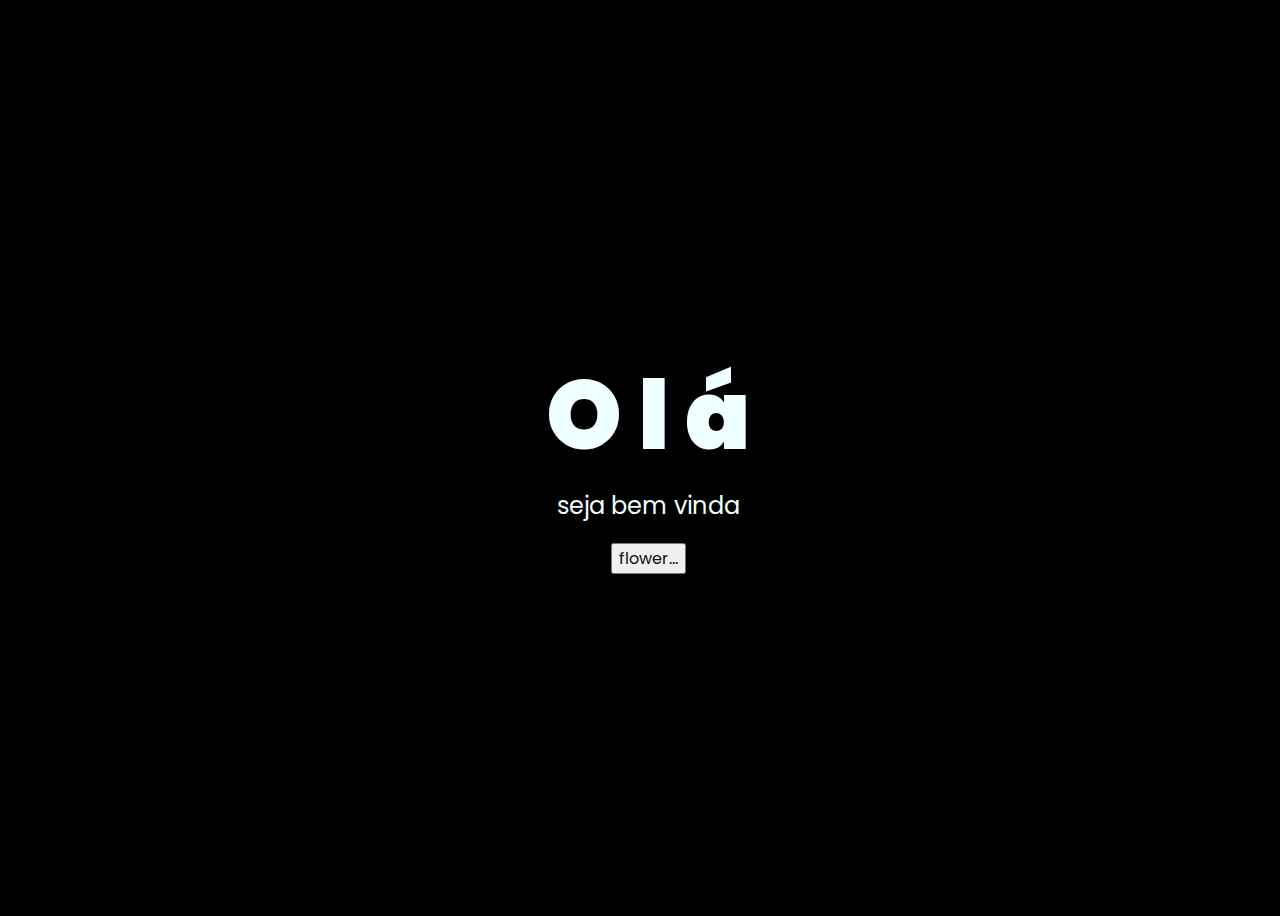
<file: index.html>
<!DOCTYPE html>
<html lang="pt-br">
<head>
    <meta charset="UTF-8">
    <meta http-equiv="X-UA-Compatible" content="IE=edge">
    <meta name="viewport" content="width=device-width, initial-scale=1.0">
    <link rel="stylesheet" href="css/style.css">
    <link rel="icon" href="img/flowers.png" type="image/x-icon">
    <title>Flowers</title>
</head>
<body>
    <div class="greetings">
    <!-- silahkan menambah kata sesuai keinginan dengan <span>text...</span -->
        <span>O</span>
        <span>l</span>
        <span>á</span>
        <span></span>
        <span></span>
    </div>
    <div class="description">
       <span>seja bem vinda</span>
    </div>
    <div class="button">
        <button>
            <a href="flower.html">flower... </a>
        </button>
        
    </div>
</body>
<body>

</body>

</html>
</file>
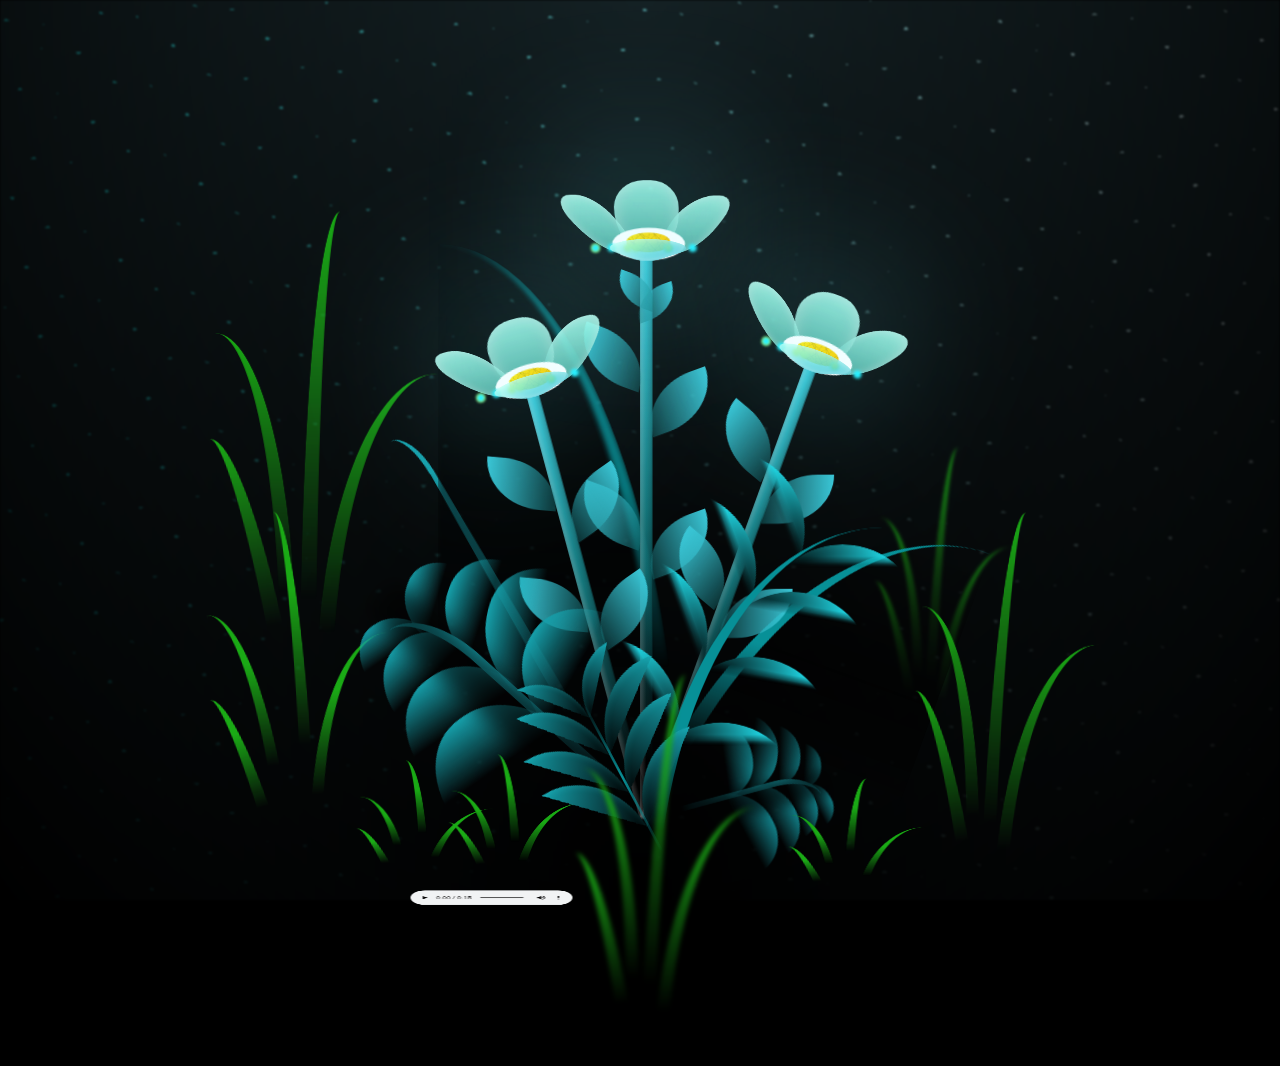
<file: flower.html>
<!DOCTYPE html>
<html lang="en">
<head>
    <meta charset="UTF-8">
    <meta http-equiv="X-UA-Compatible" content="IE=edge">
    <meta name="viewport" content="width=device-width, initial-scale=1.0">
    <link rel="stylesheet" href="css/main.css">
    <link rel="icon" href="img/flowers.png" type="image/x-icon">
    <title>flowers</title>
</head>
<body class="container">
  <!-- Pembuat code: https://codepen.io/mdusmanansari/pen/BamepLe -->
    <div class="night"></div>
    <div class="flowers">
      <div class="flower flower--1">
        
        <div class="flower__leafs flower__leafs--1">
          
          <div class="flower__leaf flower__leaf--1"></div>
          <div class="flower__leaf flower__leaf--2"></div>
          <div class="flower__leaf flower__leaf--3"></div>
          <div class="flower__leaf flower__leaf--4"></div>
          <div class="flower__white-circle"></div>
  
          <div class="flower__light flower__light--1"></div>
          <div class="flower__light flower__light--2"></div>
          <div class="flower__light flower__light--3"></div>
          <div class="flower__light flower__light--4"></div>
          <div class="flower__light flower__light--5"></div>
          <div class="flower__light flower__light--6"></div>
          <div class="flower__light flower__light--7"></div>
          <div class="flower__light flower__light--8"></div>
  
        </div>
        <div class="flower__line">
          
          <div class="flower__line__leaf flower__line__leaf--1"></div>
          <div class="flower__line__leaf flower__line__leaf--2"></div>
          <div class="flower__line__leaf flower__line__leaf--3"></div>
          <div class="flower__line__leaf flower__line__leaf--4"></div>
          <div class="flower__line__leaf flower__line__leaf--5"></div>
          <div class="flower__line__leaf flower__line__leaf--6"></div>
        </div>
      </div>
  
      <div class="flower flower--2">
        <div class="flower__leafs flower__leafs--2">
          <div class="flower__leaf flower__leaf--1"></div>
          <div class="flower__leaf flower__leaf--2"></div>
          <div class="flower__leaf flower__leaf--3"></div>
          <div class="flower__leaf flower__leaf--4"></div>
          <div class="flower__white-circle"></div>
  
          <div class="flower__light flower__light--1"></div>
          <div class="flower__light flower__light--2"></div>
          <div class="flower__light flower__light--3"></div>
          <div class="flower__light flower__light--4"></div>
          <div class="flower__light flower__light--5"></div>
          <div class="flower__light flower__light--6"></div>
          <div class="flower__light flower__light--7"></div>
          <div class="flower__light flower__light--8"></div>
  
        </div>
        <div class="flower__line">
          <div class="flower__line__leaf flower__line__leaf--1"></div>
          <div class="flower__line__leaf flower__line__leaf--2"></div>
          <div class="flower__line__leaf flower__line__leaf--3"></div>
          <div class="flower__line__leaf flower__line__leaf--4"></div>
        </div>
      </div>
  
      <div class="flower flower--3">
        <div class="flower__leafs flower__leafs--3">
          <div class="flower__leaf flower__leaf--1"></div>
          <div class="flower__leaf flower__leaf--2"></div>
          <div class="flower__leaf flower__leaf--3"></div>
          <div class="flower__leaf flower__leaf--4"></div>
          <div class="flower__white-circle"></div>
  
          <div class="flower__light flower__light--1"></div>
          <div class="flower__light flower__light--2"></div>
          <div class="flower__light flower__light--3"></div>
          <div class="flower__light flower__light--4"></div>
          <div class="flower__light flower__light--5"></div>
          <div class="flower__light flower__light--6"></div>
          <div class="flower__light flower__light--7"></div>
          <div class="flower__light flower__light--8"></div>
  
        </div>
        <div class="flower__line">
          <div class="flower__line__leaf flower__line__leaf--1"></div>
          <div class="flower__line__leaf flower__line__leaf--2"></div>
          <div class="flower__line__leaf flower__line__leaf--3"></div>
          <div class="flower__line__leaf flower__line__leaf--4"></div>
        </div>
      </div>
  
      <div class="grow-ans" style="--d:1.2s">
        <div class="flower__g-long">
          <div class="flower__g-long__top"></div>
          <div class="flower__g-long__bottom"></div>
        </div>
      </div>
  
      <div class="growing-grass">
        <div class="flower__grass flower__grass--1">
          <div class="flower__grass--top"></div>
          <div class="flower__grass--bottom"></div>
          <div class="flower__grass__leaf flower__grass__leaf--1"></div>
          <div class="flower__grass__leaf flower__grass__leaf--2"></div>
          <div class="flower__grass__leaf flower__grass__leaf--3"></div>
          <div class="flower__grass__leaf flower__grass__leaf--4"></div>
          <div class="flower__grass__leaf flower__grass__leaf--5"></div>
          <div class="flower__grass__leaf flower__grass__leaf--6"></div>
          <div class="flower__grass__leaf flower__grass__leaf--7"></div>
          <div class="flower__grass__leaf flower__grass__leaf--8"></div>
          <div class="flower__grass__overlay"></div>
        </div>
      </div>
  
      <div class="growing-grass">
        <div class="flower__grass flower__grass--2">
          <div class="flower__grass--top"></div>
          <div class="flower__grass--bottom"></div>
          <div class="flower__grass__leaf flower__grass__leaf--1"></div>
          <div class="flower__grass__leaf flower__grass__leaf--2"></div>
          <div class="flower__grass__leaf flower__grass__leaf--3"></div>
          <div class="flower__grass__leaf flower__grass__leaf--4"></div>
          <div class="flower__grass__leaf flower__grass__leaf--5"></div>
          <div class="flower__grass__leaf flower__grass__leaf--6"></div>
          <div class="flower__grass__leaf flower__grass__leaf--7"></div>
          <div class="flower__grass__leaf flower__grass__leaf--8"></div>
          <div class="flower__grass__overlay"></div>
        </div>
      </div>
  
      <div class="grow-ans" style="--d:2.4s">
        <div class="flower__g-right flower__g-right--1">
          <div class="leaf"></div>
        </div>
      </div>
  
      <div class="grow-ans" style="--d:2.8s">
        <div class="flower__g-right flower__g-right--2">
          <div class="leaf"></div>
        </div>
      </div>
  
      <div class="grow-ans" style="--d:2.8s">
        <div class="flower__g-front">
          <div class="flower__g-front__leaf-wrapper flower__g-front__leaf-wrapper--1">
            <div class="flower__g-front__leaf"></div>
          </div>
          <div class="flower__g-front__leaf-wrapper flower__g-front__leaf-wrapper--2">
            <div class="flower__g-front__leaf"></div>
          </div>
          <div class="flower__g-front__leaf-wrapper flower__g-front__leaf-wrapper--3">
            <div class="flower__g-front__leaf"></div>
          </div>
          <div class="flower__g-front__leaf-wrapper flower__g-front__leaf-wrapper--4">
            <div class="flower__g-front__leaf"></div>
          </div>
          <div class="flower__g-front__leaf-wrapper flower__g-front__leaf-wrapper--5">
            <div class="flower__g-front__leaf"></div>
          </div>
          <div class="flower__g-front__leaf-wrapper flower__g-front__leaf-wrapper--6">
            <div class="flower__g-front__leaf"></div>
          </div>
          <div class="flower__g-front__leaf-wrapper flower__g-front__leaf-wrapper--7">
            <div class="flower__g-front__leaf"></div>
          </div>
          <div class="flower__g-front__leaf-wrapper flower__g-front__leaf-wrapper--8">
            <div class="flower__g-front__leaf"></div>
          </div>
          <div class="flower__g-front__line"></div>
        </div>
      </div>
  
      <div class="grow-ans" style="--d:3.2s">
        <div class="flower__g-fr">
          <div class="leaf"></div>
          <div class="flower__g-fr__leaf flower__g-fr__leaf--1"></div>
          <div class="flower__g-fr__leaf flower__g-fr__leaf--2"></div>
          <div class="flower__g-fr__leaf flower__g-fr__leaf--3"></div>
          <div class="flower__g-fr__leaf flower__g-fr__leaf--4"></div>
          <div class="flower__g-fr__leaf flower__g-fr__leaf--5"></div>
          <div class="flower__g-fr__leaf flower__g-fr__leaf--6"></div>
          <div class="flower__g-fr__leaf flower__g-fr__leaf--7"></div>
          <div class="flower__g-fr__leaf flower__g-fr__leaf--8"></div>
        </div>
      </div>
  
      <div class="long-g long-g--0">
        <div class="grow-ans" style="--d:3s">
          <div class="leaf leaf--0"></div>
        </div>
        <div class="grow-ans" style="--d:2.2s">
          <div class="leaf leaf--1"></div>
        </div>
        <div class="grow-ans" style="--d:3.4s">
          <div class="leaf leaf--2"></div>
        </div>
        <div class="grow-ans" style="--d:3.6s">
          <div class="leaf leaf--3"></div>
        </div>
      </div>
  
      <div class="long-g long-g--1">
        <div class="grow-ans" style="--d:3.6s">
          <div class="leaf leaf--0"></div>
        </div>
        <div class="grow-ans" style="--d:3.8s">
          <div class="leaf leaf--1"></div>
        </div>
        <div class="grow-ans" style="--d:4s">
          <div class="leaf leaf--2"></div>
        </div>
        <div class="grow-ans" style="--d:4.2s">
          <div class="leaf leaf--3"></div>
        </div>
      </div>
  
      <div class="long-g long-g--2">
        <div class="grow-ans" style="--d:4s">
          <div class="leaf leaf--0"></div>
        </div>
        <div class="grow-ans" style="--d:4.2s">
          <div class="leaf leaf--1"></div>
        </div>
        <div class="grow-ans" style="--d:4.4s">
          <div class="leaf leaf--2"></div>
        </div>
        <div class="grow-ans" style="--d:4.6s">
          <div class="leaf leaf--3"></div>
        </div><audio src="ssstik.io_1710801694941.mp3" controls></audio>
      </div>
  
      <div class="long-g long-g--3">
        <div class="grow-ans" style="--d:4s">
          <div class="leaf leaf--0"></div>
        </div>
        <div class="grow-ans" style="--d:4.2s">
          <div class="leaf leaf--1"></div>
        </div>
        <div class="grow-ans" style="--d:3s">
          <div class="leaf leaf--2"></div>
        </div>
        <div class="grow-ans" style="--d:3.6s">
          <div class="leaf leaf--3"></div>
        </div>
      </div>
  
      <div class="long-g long-g--4">
        <div class="grow-ans" style="--d:4s">
          <div class="leaf leaf--0"></div>
        </div>
        <div class="grow-ans" style="--d:4.2s">
          <div class="leaf leaf--1"></div>
        </div>
        <div class="grow-ans" style="--d:3s">
          <div class="leaf leaf--2"></div>
        </div>
        <div class="grow-ans" style="--d:3.6s">
          <div class="leaf leaf--3"></div>
        </div>
      </div>
  
      <div class="long-g long-g--5">
        <div class="grow-ans" style="--d:4s">
          <div class="leaf leaf--0"></div>
        </div>
        <div class="grow-ans" style="--d:4.2s">
          <div class="leaf leaf--1"></div>
        </div>
        <div class="grow-ans" style="--d:3s">
          <div class="leaf leaf--2"></div>
        </div>
        <div class="grow-ans" style="--d:3.6s">
          <div class="leaf leaf--3"></div>
        </div>
      </div>
  
      <div class="long-g long-g--6">
        <div class="grow-ans" style="--d:4.2s">
          <div class="leaf leaf--0"></div>
        </div>
        <div class="grow-ans" style="--d:4.4s">
          <div class="leaf leaf--1"></div>
        </div>
        <div class="grow-ans" style="--d:4.6s">
          <div class="leaf leaf--2"></div>
        </div>
        <div class="grow-ans" style="--d:4.8s">
          <div class="leaf leaf--3"></div>
        </div>
      </div>
  
      <div class="long-g long-g--7">
        <div class="grow-ans" style="--d:3s">
          <div class="leaf leaf--0"></div>
        </div>
        <div class="grow-ans" style="--d:3.2s">
          <div class="leaf leaf--1"></div>
        </div>
        <div class="grow-ans" style="--d:3.5s">
          <div class="leaf leaf--2"></div>
        </div>
        <div class="grow-ans" style="--d:3.6s">
          <div class="leaf leaf--3"></div>
          
        </div>
      </div>
    </div>
    <script src="main.js"></script>
    
   
  </body>
  



  <body>
     
  </body>
</html>
</file>
<file: css/style.css>
@import url('https://fonts.googleapis.com/css2?family=Poppins:ital,wght@0,500;1,900&display=swap');
*{
    font-family: 'Poppins',cursive;
}
body{
    color: azure;
    width: 100%;
    height: 100vh;
    display: flex;
    flex-direction: column;
    align-items: center;
    justify-content: center;
    background-color: black;
}
.greetings{
    font-size: 6rem;
    font-weight: 900;
}
.greetings > span{
    animation: glow 2.5s ease-in-out infinite;
}
@keyframes glow{
    0%, 100%{
        color: #fff;
        text-shadow: 0 0 12px #f70000, 0 0 50px #39c6d6, 0 0 100px #39c6d6;
    }
    10%, 90%{
        color: #111;
        text-shadow: none;
    }
}
.greetings > span:nth-child(2){
    animation-delay: .2s ;
}
.greetings > span:nth-child(3){
    animation-delay: .4s ;
}
.greetings > span:nth-child(4){
    animation-delay: .6s;
}
.greetings > span:nth-child(5){
    animation-delay: .8s;
}

.description{
    font-size: 1.5rem;
    margin-bottom: 20px;
}

.button a{
    text-decoration: none;
    font-size: 1rem;
    color: #111;
}

@media screen and (max-width:574px){
    .greetings{
        display: block;
        font-size: 3rem;
        font-weight: 500;
        text-align: center;
    }
    .description{
        font-size: 1rem;
    }
    
    .button a{
        font-size: .5rem;
    }
}
</file>
<file: css/main.css>
*,
*::after,
*::before {
  padding: 0;
  margin: 0;
  box-sizing: border-box;
}

:root {
  --dark-color: #000;
}

body {
  display: flex;
  align-items: flex-end;
  justify-content: center;
  min-height: 100vh;
  background-color: var(--dark-color);
  overflow: hidden;
  perspective: 1000px;
}

.night {
  position: fixed;
  left: 50%;
  top: 0;
  transform: translateX(-50%);
  width: 100%;
  height: 100%;
  filter: blur(0.1vmin);
  background-image: radial-gradient(ellipse at top, transparent 0%, var(--dark-color)), radial-gradient(ellipse at bottom, var(--dark-color), rgba(145, 233, 255, 0.2)), repeating-linear-gradient(220deg, rgb(0, 0, 0) 0px, rgb(0, 0, 0) 19px, transparent 19px, transparent 22px), repeating-linear-gradient(189deg, rgb(0, 0, 0) 0px, rgb(0, 0, 0) 19px, transparent 19px, transparent 22px), repeating-linear-gradient(148deg, rgb(0, 0, 0) 0px, rgb(0, 0, 0) 19px, transparent 19px, transparent 22px), linear-gradient(90deg, rgb(0, 255, 250), rgb(240, 240, 240));
}

.flowers {
  position: relative;
  transform: scale(0.9);
}

.flower {
  position: absolute;
  bottom: 10vmin;
  transform-origin: bottom center;
  z-index: 10;
  --fl-speed: 0.8s;
}
.flower--1 {
  -webkit-animation: moving-flower-1 4s linear infinite;
          animation: moving-flower-1 4s linear infinite;
}
.flower--1 .flower__line {
  height: 70vmin;
  -webkit-animation-delay: 0.3s;
          animation-delay: 0.3s;
}
.flower--1 .flower__line__leaf--1 {
  -webkit-animation: blooming-leaf-right var(--fl-speed) 1.6s backwards;
          animation: blooming-leaf-right var(--fl-speed) 1.6s backwards;
}
.flower--1 .flower__line__leaf--2 {
  -webkit-animation: blooming-leaf-right var(--fl-speed) 1.4s backwards;
          animation: blooming-leaf-right var(--fl-speed) 1.4s backwards;
}
.flower--1 .flower__line__leaf--3 {
  -webkit-animation: blooming-leaf-left var(--fl-speed) 1.2s backwards;
          animation: blooming-leaf-left var(--fl-speed) 1.2s backwards;
}
.flower--1 .flower__line__leaf--4 {
  -webkit-animation: blooming-leaf-left var(--fl-speed) 1s backwards;
          animation: blooming-leaf-left var(--fl-speed) 1s backwards;
}
.flower--1 .flower__line__leaf--5 {
  -webkit-animation: blooming-leaf-right var(--fl-speed) 1.8s backwards;
          animation: blooming-leaf-right var(--fl-speed) 1.8s backwards;
}
.flower--1 .flower__line__leaf--6 {
  -webkit-animation: blooming-leaf-left var(--fl-speed) 2s backwards;
          animation: blooming-leaf-left var(--fl-speed) 2s backwards;
}
.flower--2 {
  left: 50%;
  transform: rotate(20deg);
  -webkit-animation: moving-flower-2 4s linear infinite;
          animation: moving-flower-2 4s linear infinite;
}
.flower--2 .flower__line {
  height: 60vmin;
  -webkit-animation-delay: 0.6s;
          animation-delay: 0.6s;
}
.flower--2 .flower__line__leaf--1 {
  -webkit-animation: blooming-leaf-right var(--fl-speed) 1.9s backwards;
          animation: blooming-leaf-right var(--fl-speed) 1.9s backwards;
}
.flower--2 .flower__line__leaf--2 {
  -webkit-animation: blooming-leaf-right var(--fl-speed) 1.7s backwards;
          animation: blooming-leaf-right var(--fl-speed) 1.7s backwards;
}
.flower--2 .flower__line__leaf--3 {
  -webkit-animation: blooming-leaf-left var(--fl-speed) 1.5s backwards;
          animation: blooming-leaf-left var(--fl-speed) 1.5s backwards;
}
.flower--2 .flower__line__leaf--4 {
  -webkit-animation: blooming-leaf-left var(--fl-speed) 1.3s backwards;
          animation: blooming-leaf-left var(--fl-speed) 1.3s backwards;
}
.flower--3 {
  left: 50%;
  transform: rotate(-15deg);
  -webkit-animation: moving-flower-3 4s linear infinite;
          animation: moving-flower-3 4s linear infinite;
}
.flower--3 .flower__line {
  -webkit-animation-delay: 0.9s;
          animation-delay: 0.9s;
}
.flower--3 .flower__line__leaf--1 {
  -webkit-animation: blooming-leaf-right var(--fl-speed) 2.5s backwards;
          animation: blooming-leaf-right var(--fl-speed) 2.5s backwards;
}
.flower--3 .flower__line__leaf--2 {
  -webkit-animation: blooming-leaf-right var(--fl-speed) 2.3s backwards;
          animation: blooming-leaf-right var(--fl-speed) 2.3s backwards;
}
.flower--3 .flower__line__leaf--3 {
  -webkit-animation: blooming-leaf-left var(--fl-speed) 2.1s backwards;
          animation: blooming-leaf-left var(--fl-speed) 2.1s backwards;
}
.flower--3 .flower__line__leaf--4 {
  -webkit-animation: blooming-leaf-left var(--fl-speed) 1.9s backwards;
          animation: blooming-leaf-left var(--fl-speed) 1.9s backwards;
}
.flower__leafs {
  position: relative;
  -webkit-animation: blooming-flower 2s backwards;
          animation: blooming-flower 2s backwards;
}
.flower__leafs--1 {
  -webkit-animation-delay: 1.1s;
          animation-delay: 1.1s;
}
.flower__leafs--2 {
  -webkit-animation-delay: 1.4s;
          animation-delay: 1.4s;
}
.flower__leafs--3 {
  -webkit-animation-delay: 1.7s;
          animation-delay: 1.7s;
}
.flower__leafs::after {
  content: "";
  position: absolute;
  left: 0;
  top: 0;
  transform: translate(-50%, -100%);
  width: 8vmin;
  height: 8vmin;
  background-color: #6bf0ff;
  filter: blur(10vmin);
}
.flower__leaf {
  position: absolute;
  bottom: 0;
  left: 50%;
  width: 8vmin;
  height: 11vmin;
  border-radius: 51% 49% 47% 53%/44% 45% 55% 69%;
  background-color: #a7ffee;
  background-image: linear-gradient(to top, #54b8aa, #a7ffee);
  transform-origin: bottom center;
  opacity: 0.9;
  box-shadow: inset 0 0 2vmin rgba(255, 255, 255, 0.5);
}
.flower__leaf--1 {
  transform: translate(-10%, 1%) rotateY(40deg) rotateX(-50deg);
}
.flower__leaf--2 {
  transform: translate(-50%, -4%) rotateX(40deg);
}
.flower__leaf--3 {
  transform: translate(-90%, 0%) rotateY(45deg) rotateX(50deg);
}
.flower__leaf--4 {
  width: 8vmin;
  height: 8vmin;
  transform-origin: bottom left;
  border-radius: 4vmin 10vmin 4vmin 4vmin;
  transform: translate(0%, 18%) rotateX(70deg) rotate(-43deg);
  background-image: linear-gradient(to top, #39c6d6, #a7ffee);
  z-index: 1;
  opacity: 0.8;
}
.flower__white-circle {
  position: absolute;
  left: -3.5vmin;
  top: -3vmin;
  width: 9vmin;
  height: 4vmin;
  border-radius: 50%;
  background-color: #fff;
}
.flower__white-circle::after {
  content: "";
  position: absolute;
  left: 50%;
  top: 45%;
  transform: translate(-50%, -50%);
  width: 60%;
  height: 60%;
  border-radius: inherit;
  background-image: repeating-linear-gradient(135deg, rgba(0, 0, 0, 0.03) 0px, rgba(0, 0, 0, 0.03) 1px, transparent 1px, transparent 12px), repeating-linear-gradient(45deg, rgba(0, 0, 0, 0.03) 0px, rgba(0, 0, 0, 0.03) 1px, transparent 1px, transparent 12px), repeating-linear-gradient(67.5deg, rgba(0, 0, 0, 0.03) 0px, rgba(0, 0, 0, 0.03) 1px, transparent 1px, transparent 12px), repeating-linear-gradient(135deg, rgba(0, 0, 0, 0.03) 0px, rgba(0, 0, 0, 0.03) 1px, transparent 1px, transparent 12px), repeating-linear-gradient(45deg, rgba(0, 0, 0, 0.03) 0px, rgba(0, 0, 0, 0.03) 1px, transparent 1px, transparent 12px), repeating-linear-gradient(112.5deg, rgba(0, 0, 0, 0.03) 0px, rgba(0, 0, 0, 0.03) 1px, transparent 1px, transparent 12px), repeating-linear-gradient(112.5deg, rgba(0, 0, 0, 0.03) 0px, rgba(0, 0, 0, 0.03) 1px, transparent 1px, transparent 12px), repeating-linear-gradient(45deg, rgba(0, 0, 0, 0.03) 0px, rgba(0, 0, 0, 0.03) 1px, transparent 1px, transparent 12px), repeating-linear-gradient(22.5deg, rgba(0, 0, 0, 0.03) 0px, rgba(0, 0, 0, 0.03) 1px, transparent 1px, transparent 12px), repeating-linear-gradient(45deg, rgba(0, 0, 0, 0.03) 0px, rgba(0, 0, 0, 0.03) 1px, transparent 1px, transparent 12px), repeating-linear-gradient(22.5deg, rgba(0, 0, 0, 0.03) 0px, rgba(0, 0, 0, 0.03) 1px, transparent 1px, transparent 12px), repeating-linear-gradient(135deg, rgba(0, 0, 0, 0.03) 0px, rgba(0, 0, 0, 0.03) 1px, transparent 1px, transparent 12px), repeating-linear-gradient(157.5deg, rgba(0, 0, 0, 0.03) 0px, rgba(0, 0, 0, 0.03) 1px, transparent 1px, transparent 12px), repeating-linear-gradient(67.5deg, rgba(0, 0, 0, 0.03) 0px, rgba(0, 0, 0, 0.03) 1px, transparent 1px, transparent 12px), repeating-linear-gradient(67.5deg, rgba(0, 0, 0, 0.03) 0px, rgba(0, 0, 0, 0.03) 1px, transparent 1px, transparent 12px), linear-gradient(90deg, rgb(255, 235, 18), rgb(255, 206, 0));
}
.flower__line {
  height: 55vmin;
  width: 1.5vmin;
  background-image: linear-gradient(to left, rgba(0, 0, 0, 0.2), transparent, rgba(255, 255, 255, 0.2)), linear-gradient(to top, transparent 10%, #14757a, #39c6d6);
  box-shadow: inset 0 0 2px rgba(0, 0, 0, 0.5);
  -webkit-animation: grow-flower-tree 4s backwards;
          animation: grow-flower-tree 4s backwards;
}
.flower__line__leaf {
  --w: 7vmin;
  --h: calc(var(--w) + 2vmin);
  position: absolute;
  top: 20%;
  left: 90%;
  width: var(--w);
  height: var(--h);
  border-top-right-radius: var(--h);
  border-bottom-left-radius: var(--h);
  background-image: linear-gradient(to top, rgba(20, 117, 122, 0.4), #39c6d6);
}
.flower__line__leaf--1 {
  transform: rotate(70deg) rotateY(30deg);
}
.flower__line__leaf--2 {
  top: 45%;
  transform: rotate(70deg) rotateY(30deg);
}
.flower__line__leaf--3, .flower__line__leaf--4, .flower__line__leaf--6 {
  border-top-right-radius: 0;
  border-bottom-left-radius: 0;
  border-top-left-radius: var(--h);
  border-bottom-right-radius: var(--h);
  left: -460%;
  top: 12%;
  transform: rotate(-70deg) rotateY(30deg);
}
.flower__line__leaf--4 {
  top: 40%;
}
.flower__line__leaf--5 {
  top: 0;
  transform-origin: left;
  transform: rotate(70deg) rotateY(30deg) scale(0.6);
}
.flower__line__leaf--6 {
  top: -2%;
  left: -450%;
  transform-origin: right;
  transform: rotate(-70deg) rotateY(30deg) scale(0.6);
}
.flower__light {
  position: absolute;
  bottom: 0vmin;
  width: 1vmin;
  height: 1vmin;
  background-color: rgb(255, 251, 0);
  border-radius: 50%;
  filter: blur(0.2vmin);
  -webkit-animation: light-ans 4s linear infinite backwards;
          animation: light-ans 4s linear infinite backwards;
}
.flower__light:nth-child(odd) {
  background-color: #23f0ff;
}
.flower__light--1 {
  left: -2vmin;
  -webkit-animation-delay: 1s;
          animation-delay: 1s;
}
.flower__light--2 {
  left: 3vmin;
  -webkit-animation-delay: 0.5s;
          animation-delay: 0.5s;
}
.flower__light--3 {
  left: -6vmin;
  -webkit-animation-delay: 0.3s;
          animation-delay: 0.3s;
}
.flower__light--4 {
  left: 6vmin;
  -webkit-animation-delay: 0.9s;
          animation-delay: 0.9s;
}
.flower__light--5 {
  left: -1vmin;
  -webkit-animation-delay: 1.5s;
          animation-delay: 1.5s;
}
.flower__light--6 {
  left: -4vmin;
  -webkit-animation-delay: 3s;
          animation-delay: 3s;
}
.flower__light--7 {
  left: 3vmin;
  -webkit-animation-delay: 2s;
          animation-delay: 2s;
}
.flower__light--8 {
  left: -6vmin;
  -webkit-animation-delay: 3.5s;
          animation-delay: 3.5s;
}
.flower__grass {
  --c: #159faa;
  --line-w: 1.5vmin;
  position: absolute;
  bottom: 12vmin;
  left: -7vmin;
  display: flex;
  flex-direction: column;
  align-items: flex-end;
  z-index: 20;
  transform-origin: bottom center;
  transform: rotate(-48deg) rotateY(40deg);
}
.flower__grass--1 {
  -webkit-animation: moving-grass 2s linear infinite;
          animation: moving-grass 2s linear infinite;
}
.flower__grass--2 {
  left: 2vmin;
  bottom: 10vmin;
  transform: scale(0.5) rotate(75deg) rotateX(10deg) rotateY(-200deg);
  opacity: 0.8;
  z-index: 0;
  -webkit-animation: moving-grass--2 1.5s linear infinite;
          animation: moving-grass--2 1.5s linear infinite;
}
.flower__grass--top {
  width: 7vmin;
  height: 10vmin;
  border-top-right-radius: 100%;
  border-right: var(--line-w) solid var(--c);
  transform-origin: bottom center;
  transform: rotate(-2deg);
}
.flower__grass--bottom {
  margin-top: -2px;
  width: var(--line-w);
  height: 25vmin;
  background-image: linear-gradient(to top, transparent, var(--c));
}
.flower__grass__leaf {
  --size: 10vmin;
  position: absolute;
  width: calc(var(--size) * 2.1);
  height: var(--size);
  border-top-left-radius: var(--size);
  border-top-right-radius: var(--size);
  background-image: linear-gradient(to top, transparent, transparent 30%, var(--c));
  z-index: 100;
}
.flower__grass__leaf--1 {
  top: -6%;
  left: 30%;
  --size: 6vmin;
  transform: rotate(-20deg);
  -webkit-animation: growing-grass-ans--1 2s 2.6s backwards;
          animation: growing-grass-ans--1 2s 2.6s backwards;
}
@-webkit-keyframes growing-grass-ans--1 {
  0% {
    transform-origin: bottom left;
    transform: rotate(-20deg) scale(0);
  }
}
@keyframes growing-grass-ans--1 {
  0% {
    transform-origin: bottom left;
    transform: rotate(-20deg) scale(0);
  }
}
.flower__grass__leaf--2 {
  top: -5%;
  left: -110%;
  --size: 6vmin;
  transform: rotate(10deg);
  -webkit-animation: growing-grass-ans--2 2s 2.4s linear backwards;
          animation: growing-grass-ans--2 2s 2.4s linear backwards;
}
@-webkit-keyframes growing-grass-ans--2 {
  0% {
    transform-origin: bottom right;
    transform: rotate(10deg) scale(0);
  }
}
@keyframes growing-grass-ans--2 {
  0% {
    transform-origin: bottom right;
    transform: rotate(10deg) scale(0);
  }
}
.flower__grass__leaf--3 {
  top: 5%;
  left: 60%;
  --size: 8vmin;
  transform: rotate(-18deg) rotateX(-20deg);
  -webkit-animation: growing-grass-ans--3 2s 2.2s linear backwards;
          animation: growing-grass-ans--3 2s 2.2s linear backwards;
}
@-webkit-keyframes growing-grass-ans--3 {
  0% {
    transform-origin: bottom left;
    transform: rotate(-18deg) rotateX(-20deg) scale(0);
  }
}
@keyframes growing-grass-ans--3 {
  0% {
    transform-origin: bottom left;
    transform: rotate(-18deg) rotateX(-20deg) scale(0);
  }
}
.flower__grass__leaf--4 {
  top: 6%;
  left: -135%;
  --size: 8vmin;
  transform: rotate(2deg);
  -webkit-animation: growing-grass-ans--4 2s 2s linear backwards;
          animation: growing-grass-ans--4 2s 2s linear backwards;
}
@-webkit-keyframes growing-grass-ans--4 {
  0% {
    transform-origin: bottom right;
    transform: rotate(2deg) scale(0);
  }
}
@keyframes growing-grass-ans--4 {
  0% {
    transform-origin: bottom right;
    transform: rotate(2deg) scale(0);
  }
}
.flower__grass__leaf--5 {
  top: 20%;
  left: 60%;
  --size: 10vmin;
  transform: rotate(-24deg) rotateX(-20deg);
  -webkit-animation: growing-grass-ans--5 2s 1.8s linear backwards;
          animation: growing-grass-ans--5 2s 1.8s linear backwards;
}
@-webkit-keyframes growing-grass-ans--5 {
  0% {
    transform-origin: bottom left;
    transform: rotate(-24deg) rotateX(-20deg) scale(0);
  }
}
@keyframes growing-grass-ans--5 {
  0% {
    transform-origin: bottom left;
    transform: rotate(-24deg) rotateX(-20deg) scale(0);
  }
}
.flower__grass__leaf--6 {
  top: 22%;
  left: -180%;
  --size: 10vmin;
  transform: rotate(10deg);
  -webkit-animation: growing-grass-ans--6 2s 1.6s linear backwards;
          animation: growing-grass-ans--6 2s 1.6s linear backwards;
}
@-webkit-keyframes growing-grass-ans--6 {
  0% {
    transform-origin: bottom right;
    transform: rotate(10deg) scale(0);
  }
}
@keyframes growing-grass-ans--6 {
  0% {
    transform-origin: bottom right;
    transform: rotate(10deg) scale(0);
  }
}
.flower__grass__leaf--7 {
  top: 39%;
  left: 70%;
  --size: 10vmin;
  transform: rotate(-10deg);
  -webkit-animation: growing-grass-ans--7 2s 1.4s linear backwards;
          animation: growing-grass-ans--7 2s 1.4s linear backwards;
}
@-webkit-keyframes growing-grass-ans--7 {
  0% {
    transform-origin: bottom left;
    transform: rotate(-10deg) scale(0);
  }
}
@keyframes growing-grass-ans--7 {
  0% {
    transform-origin: bottom left;
    transform: rotate(-10deg) scale(0);
  }
}
.flower__grass__leaf--8 {
  top: 40%;
  left: -215%;
  --size: 11vmin;
  transform: rotate(10deg);
  -webkit-animation: growing-grass-ans--8 2s 1.2s linear backwards;
          animation: growing-grass-ans--8 2s 1.2s linear backwards;
}
@-webkit-keyframes growing-grass-ans--8 {
  0% {
    transform-origin: bottom right;
    transform: rotate(10deg) scale(0);
  }
}
@keyframes growing-grass-ans--8 {
  0% {
    transform-origin: bottom right;
    transform: rotate(10deg) scale(0);
  }
}
.flower__grass__overlay {
  position: absolute;
  top: -10%;
  right: 0%;
  width: 100%;
  height: 100%;
  background-color: rgba(0, 0, 0, 0.6);
  filter: blur(1.5vmin);
  z-index: 100;
}
.flower__g-long {
  --w: 2vmin;
  --h: 6vmin;
  --c: #159faa;
  position: absolute;
  bottom: 10vmin;
  left: -3vmin;
  transform-origin: bottom center;
  transform: rotate(-30deg) rotateY(-20deg);
  display: flex;
  flex-direction: column;
  align-items: flex-end;
  -webkit-animation: flower-g-long-ans 3s linear infinite;
          animation: flower-g-long-ans 3s linear infinite;
}
@-webkit-keyframes flower-g-long-ans {
  0%, 100% {
    transform: rotate(-30deg) rotateY(-20deg);
  }
  50% {
    transform: rotate(-32deg) rotateY(-20deg);
  }
}
@keyframes flower-g-long-ans {
  0%, 100% {
    transform: rotate(-30deg) rotateY(-20deg);
  }
  50% {
    transform: rotate(-32deg) rotateY(-20deg);
  }
}
.flower__g-long__top {
  top: calc(var(--h) * -1);
  width: calc(var(--w) + 1vmin);
  height: var(--h);
  border-top-right-radius: 100%;
  border-right: 0.7vmin solid var(--c);
  transform: translate(-0.7vmin, 1vmin);
}
.flower__g-long__bottom {
  width: var(--w);
  height: 50vmin;
  transform-origin: bottom center;
  background-image: linear-gradient(to top, transparent 30%, var(--c));
  box-shadow: inset 0 0 2px rgba(0, 0, 0, 0.5);
  -webkit-clip-path: polygon(35% 0, 65% 1%, 100% 100%, 0% 100%);
          clip-path: polygon(35% 0, 65% 1%, 100% 100%, 0% 100%);
}
.flower__g-right {
  position: absolute;
  bottom: 6vmin;
  left: -2vmin;
  transform-origin: bottom left;
  transform: rotate(20deg);
}
.flower__g-right .leaf {
  width: 30vmin;
  height: 50vmin;
  border-top-left-radius: 100%;
  border-left: 2vmin solid #079097;
  background-image: linear-gradient(to bottom, transparent, var(--dark-color) 60%);
  -webkit-mask-image: linear-gradient(to top, transparent 30%, #079097 60%);
}
.flower__g-right--1 {
  -webkit-animation: flower-g-right-ans 2.5s linear infinite;
          animation: flower-g-right-ans 2.5s linear infinite;
}
.flower__g-right--2 {
  left: 5vmin;
  transform: rotateY(-180deg);
  -webkit-animation: flower-g-right-ans--2 3s linear infinite;
          animation: flower-g-right-ans--2 3s linear infinite;
}
.flower__g-right--2 .leaf {
  height: 75vmin;
  filter: blur(0.3vmin);
  opacity: 0.8;
}
@-webkit-keyframes flower-g-right-ans {
  0%, 100% {
    transform: rotate(20deg);
  }
  50% {
    transform: rotate(24deg) rotateX(-20deg);
  }
}
@keyframes flower-g-right-ans {
  0%, 100% {
    transform: rotate(20deg);
  }
  50% {
    transform: rotate(24deg) rotateX(-20deg);
  }
}
@-webkit-keyframes flower-g-right-ans--2 {
  0%, 100% {
    transform: rotateY(-180deg) rotate(0deg) rotateX(-20deg);
  }
  50% {
    transform: rotateY(-180deg) rotate(6deg) rotateX(-20deg);
  }
}
@keyframes flower-g-right-ans--2 {
  0%, 100% {
    transform: rotateY(-180deg) rotate(0deg) rotateX(-20deg);
  }
  50% {
    transform: rotateY(-180deg) rotate(6deg) rotateX(-20deg);
  }
}
.flower__g-front {
  position: absolute;
  bottom: 6vmin;
  left: 2.5vmin;
  z-index: 100;
  transform-origin: bottom center;
  transform: rotate(-28deg) rotateY(30deg) scale(1.04);
  -webkit-animation: flower__g-front-ans 2s linear infinite;
          animation: flower__g-front-ans 2s linear infinite;
}
@-webkit-keyframes flower__g-front-ans {
  0%, 100% {
    transform: rotate(-28deg) rotateY(30deg) scale(1.04);
  }
  50% {
    transform: rotate(-35deg) rotateY(40deg) scale(1.04);
  }
}
@keyframes flower__g-front-ans {
  0%, 100% {
    transform: rotate(-28deg) rotateY(30deg) scale(1.04);
  }
  50% {
    transform: rotate(-35deg) rotateY(40deg) scale(1.04);
  }
}
.flower__g-front__line {
  width: 0.3vmin;
  height: 20vmin;
  background-image: linear-gradient(to top, transparent, #079097, transparent 100%);
  position: relative;
}
.flower__g-front__leaf-wrapper {
  position: absolute;
  top: 0;
  left: 0;
  transform-origin: bottom left;
  transform: rotate(10deg);
}
.flower__g-front__leaf-wrapper:nth-child(even) {
  left: 0vmin;
  transform: rotateY(-180deg) rotate(5deg);
  -webkit-animation: flower__g-front__leaf-left-ans 1s ease-in backwards;
          animation: flower__g-front__leaf-left-ans 1s ease-in backwards;
}
.flower__g-front__leaf-wrapper:nth-child(odd) {
  -webkit-animation: flower__g-front__leaf-ans 1s ease-in backwards;
          animation: flower__g-front__leaf-ans 1s ease-in backwards;
}
.flower__g-front__leaf-wrapper--1 {
  top: -8vmin;
  transform: scale(0.7);
  -webkit-animation: flower__g-front__leaf-ans 1s 5.5s ease-in backwards !important;
          animation: flower__g-front__leaf-ans 1s 5.5s ease-in backwards !important;
}
.flower__g-front__leaf-wrapper--2 {
  top: -8vmin;
  transform: rotateY(-180deg) scale(0.7) !important;
  -webkit-animation: flower__g-front__leaf-left-ans-2 1s 4.6s ease-in backwards !important;
          animation: flower__g-front__leaf-left-ans-2 1s 4.6s ease-in backwards !important;
}
.flower__g-front__leaf-wrapper--3 {
  top: -3vmin;
  -webkit-animation: flower__g-front__leaf-ans 1s 4.6s ease-in backwards;
          animation: flower__g-front__leaf-ans 1s 4.6s ease-in backwards;
}
.flower__g-front__leaf-wrapper--4 {
  top: -3vmin;
  transform: rotateY(-180deg) scale(0.9) !important;
  -webkit-animation: flower__g-front__leaf-left-ans-2 1s 4.6s ease-in backwards !important;
          animation: flower__g-front__leaf-left-ans-2 1s 4.6s ease-in backwards !important;
}
@-webkit-keyframes flower__g-front__leaf-left-ans-2 {
  0% {
    transform: rotateY(-180deg) scale(0);
  }
}
@keyframes flower__g-front__leaf-left-ans-2 {
  0% {
    transform: rotateY(-180deg) scale(0);
  }
}
.flower__g-front__leaf-wrapper--5, .flower__g-front__leaf-wrapper--6 {
  top: 2vmin;
}
.flower__g-front__leaf-wrapper--7, .flower__g-front__leaf-wrapper--8 {
  top: 6.5vmin;
}
.flower__g-front__leaf-wrapper--2 {
  -webkit-animation-delay: 5.2s !important;
          animation-delay: 5.2s !important;
}
.flower__g-front__leaf-wrapper--3 {
  -webkit-animation-delay: 4.9s !important;
          animation-delay: 4.9s !important;
}
.flower__g-front__leaf-wrapper--5 {
  -webkit-animation-delay: 4.3s !important;
          animation-delay: 4.3s !important;
}
.flower__g-front__leaf-wrapper--6 {
  -webkit-animation-delay: 4.1s !important;
          animation-delay: 4.1s !important;
}
.flower__g-front__leaf-wrapper--7 {
  -webkit-animation-delay: 3.8s !important;
          animation-delay: 3.8s !important;
}
.flower__g-front__leaf-wrapper--8 {
  -webkit-animation-delay: 3.5s !important;
          animation-delay: 3.5s !important;
}
@-webkit-keyframes flower__g-front__leaf-ans {
  0% {
    transform: rotate(10deg) scale(0);
  }
}
@keyframes flower__g-front__leaf-ans {
  0% {
    transform: rotate(10deg) scale(0);
  }
}
@-webkit-keyframes flower__g-front__leaf-left-ans {
  0% {
    transform: rotateY(-180deg) rotate(5deg) scale(0);
  }
}
@keyframes flower__g-front__leaf-left-ans {
  0% {
    transform: rotateY(-180deg) rotate(5deg) scale(0);
  }
}
.flower__g-front__leaf {
  width: 10vmin;
  height: 10vmin;
  border-radius: 100% 0% 0% 100%/100% 100% 0% 0%;
  box-shadow: inset 0 2px 1vmin hsla(184deg, 97%, 58%, 0.2);
  background-image: linear-gradient(to bottom left, transparent, var(--dark-color)), linear-gradient(to bottom right, #159faa 50%, transparent 50%, transparent);
  -webkit-mask-image: linear-gradient(to bottom right, #159faa 50%, transparent 50%, transparent);
  mask-image: linear-gradient(to bottom right, #159faa 50%, transparent 50%, transparent);
}
.flower__g-fr {
  position: absolute;
  bottom: -4vmin;
  left: vmin;
  transform-origin: bottom left;
  z-index: 10;
  -webkit-animation: flower__g-fr-ans 2s linear infinite;
          animation: flower__g-fr-ans 2s linear infinite;
}
@-webkit-keyframes flower__g-fr-ans {
  0%, 100% {
    transform: rotate(2deg);
  }
  50% {
    transform: rotate(4deg);
  }
}
@keyframes flower__g-fr-ans {
  0%, 100% {
    transform: rotate(2deg);
  }
  50% {
    transform: rotate(4deg);
  }
}
.flower__g-fr .leaf {
  width: 30vmin;
  height: 50vmin;
  border-top-left-radius: 100%;
  border-left: 2vmin solid #079097;
  -webkit-mask-image: linear-gradient(to top, transparent 25%, #079097 50%);
  position: relative;
  z-index: 1;
}
.flower__g-fr__leaf {
  position: absolute;
  top: 0;
  left: 0;
  width: 10vmin;
  height: 10vmin;
  border-radius: 100% 0% 0% 100%/100% 100% 0% 0%;
  box-shadow: inset 0 2px 1vmin hsla(184deg, 97%, 58%, 0.2);
  background-image: linear-gradient(to bottom left, transparent, var(--dark-color) 98%), linear-gradient(to bottom right, #23f0ff 45%, transparent 50%, transparent);
  -webkit-mask-image: linear-gradient(135deg, #159faa 40%, transparent 50%, transparent);
}
.flower__g-fr__leaf--1 {
  left: 20vmin;
  transform: rotate(45deg);
  -webkit-animation: flower__g-fr-leaft-ans-1 0.5s 5.2s linear backwards;
          animation: flower__g-fr-leaft-ans-1 0.5s 5.2s linear backwards;
}
@-webkit-keyframes flower__g-fr-leaft-ans-1 {
  0% {
    transform-origin: left;
    transform: rotate(45deg) scale(0);
  }
}
@keyframes flower__g-fr-leaft-ans-1 {
  0% {
    transform-origin: left;
    transform: rotate(45deg) scale(0);
  }
}
.flower__g-fr__leaf--2 {
  left: 12vmin;
  top: -7vmin;
  transform: rotate(25deg) rotateY(-180deg);
  -webkit-animation: flower__g-fr-leaft-ans-6 0.5s 5s linear backwards;
          animation: flower__g-fr-leaft-ans-6 0.5s 5s linear backwards;
}
.flower__g-fr__leaf--3 {
  left: 15vmin;
  top: 6vmin;
  transform: rotate(55deg);
  -webkit-animation: flower__g-fr-leaft-ans-5 0.5s 4.8s linear backwards;
          animation: flower__g-fr-leaft-ans-5 0.5s 4.8s linear backwards;
}
.flower__g-fr__leaf--4 {
  left: 6vmin;
  top: -2vmin;
  transform: rotate(25deg) rotateY(-180deg);
  -webkit-animation: flower__g-fr-leaft-ans-6 0.5s 4.6s linear backwards;
          animation: flower__g-fr-leaft-ans-6 0.5s 4.6s linear backwards;
}
.flower__g-fr__leaf--5 {
  left: 10vmin;
  top: 14vmin;
  transform: rotate(55deg);
  -webkit-animation: flower__g-fr-leaft-ans-5 0.5s 4.4s linear backwards;
          animation: flower__g-fr-leaft-ans-5 0.5s 4.4s linear backwards;
}
@-webkit-keyframes flower__g-fr-leaft-ans-5 {
  0% {
    transform-origin: left;
    transform: rotate(55deg) scale(0);
  }
}
@keyframes flower__g-fr-leaft-ans-5 {
  0% {
    transform-origin: left;
    transform: rotate(55deg) scale(0);
  }
}
.flower__g-fr__leaf--6 {
  left: 0vmin;
  top: 6vmin;
  transform: rotate(25deg) rotateY(-180deg);
  -webkit-animation: flower__g-fr-leaft-ans-6 0.5s 4.2s linear backwards;
          animation: flower__g-fr-leaft-ans-6 0.5s 4.2s linear backwards;
}
@-webkit-keyframes flower__g-fr-leaft-ans-6 {
  0% {
    transform-origin: right;
    transform: rotate(25deg) rotateY(-180deg) scale(0);
  }
}
@keyframes flower__g-fr-leaft-ans-6 {
  0% {
    transform-origin: right;
    transform: rotate(25deg) rotateY(-180deg) scale(0);
  }
}
.flower__g-fr__leaf--7 {
  left: 5vmin;
  top: 22vmin;
  transform: rotate(45deg);
  -webkit-animation: flower__g-fr-leaft-ans-7 0.5s 4s linear backwards;
          animation: flower__g-fr-leaft-ans-7 0.5s 4s linear backwards;
}
@-webkit-keyframes flower__g-fr-leaft-ans-7 {
  0% {
    transform-origin: left;
    transform: rotate(45deg) scale(0);
  }
}
@keyframes flower__g-fr-leaft-ans-7 {
  0% {
    transform-origin: left;
    transform: rotate(45deg) scale(0);
  }
}
.flower__g-fr__leaf--8 {
  left: -4vmin;
  top: 15vmin;
  transform: rotate(15deg) rotateY(-180deg);
  -webkit-animation: flower__g-fr-leaft-ans-8 0.5s 3.8s linear backwards;
          animation: flower__g-fr-leaft-ans-8 0.5s 3.8s linear backwards;
}
@-webkit-keyframes flower__g-fr-leaft-ans-8 {
  0% {
    transform-origin: right;
    transform: rotate(15deg) rotateY(-180deg) scale(0);
  }
}
@keyframes flower__g-fr-leaft-ans-8 {
  0% {
    transform-origin: right;
    transform: rotate(15deg) rotateY(-180deg) scale(0);
  }
}

.long-g {
  position: absolute;
  bottom: 25vmin;
  left: -42vmin;
  transform-origin: bottom left;
}
.long-g--1 {
  bottom: 0vmin;
  transform: scale(0.8) rotate(-5deg);
}
.long-g--1 .leaf {
  -webkit-mask-image: linear-gradient(to top, transparent 40%, #079097 80%) !important;
}
.long-g--1 .leaf--1 {
  --w: 5vmin;
  --h: 60vmin;
  left: -2vmin;
  transform: rotate(3deg) rotateY(-180deg);
}
.long-g--2, .long-g--3 {
  bottom: -3vmin;
  left: -35vmin;
  transform-origin: center;
  transform: scale(0.6) rotateX(60deg);
}
.long-g--2 .leaf, .long-g--3 .leaf {
  -webkit-mask-image: linear-gradient(to top, transparent 50%, #079097 80%) !important;
}
.long-g--2 .leaf--1, .long-g--3 .leaf--1 {
  left: -1vmin;
  transform: rotateY(-180deg);
}
.long-g--3 {
  left: -17vmin;
  bottom: 0vmin;
}
.long-g--3 .leaf {
  -webkit-mask-image: linear-gradient(to top, transparent 40%, #079097 80%) !important;
}
.long-g--4 {
  left: 25vmin;
  bottom: -3vmin;
  transform-origin: center;
  transform: scale(0.6) rotateX(60deg);
}
.long-g--4 .leaf {
  -webkit-mask-image: linear-gradient(to top, transparent 50%, #079097 80%) !important;
}
.long-g--5 {
  left: 42vmin;
  bottom: 0vmin;
  transform: scale(0.8) rotate(2deg);
}
.long-g--6 {
  left: 0vmin;
  bottom: -20vmin;
  z-index: 100;
  filter: blur(0.3vmin);
  transform: scale(0.8) rotate(2deg);
}
.long-g--7 {
  left: 35vmin;
  bottom: 20vmin;
  z-index: -1;
  filter: blur(0.3vmin);
  transform: scale(0.6) rotate(2deg);
  opacity: 0.7;
}
.long-g .leaf {
  --w: 15vmin;
  --h: 40vmin;
  --c: #1aaa15;
  position: absolute;
  bottom: 0;
  width: var(--w);
  height: var(--h);
  border-top-left-radius: 100%;
  border-left: 2vmin solid var(--c);
  -webkit-mask-image: linear-gradient(to top, transparent 20%, var(--dark-color));
  transform-origin: bottom center;
}
.long-g .leaf--0 {
  left: 2vmin;
  -webkit-animation: leaf-ans-1 4s linear infinite;
          animation: leaf-ans-1 4s linear infinite;
}
.long-g .leaf--1 {
  --w: 5vmin;
  --h: 60vmin;
  -webkit-animation: leaf-ans-1 4s linear infinite;
          animation: leaf-ans-1 4s linear infinite;
}
.long-g .leaf--2 {
  --w: 10vmin;
  --h: 40vmin;
  left: -0.5vmin;
  bottom: 5vmin;
  transform-origin: bottom left;
  transform: rotateY(-180deg);
  -webkit-animation: leaf-ans-2 3s linear infinite;
          animation: leaf-ans-2 3s linear infinite;
}
.long-g .leaf--3 {
  --w: 5vmin;
  --h: 30vmin;
  left: -1vmin;
  bottom: 3.2vmin;
  transform-origin: bottom left;
  transform: rotate(-10deg) rotateY(-180deg);
  -webkit-animation: leaf-ans-3 3s linear infinite;
          animation: leaf-ans-3 3s linear infinite;
}

@-webkit-keyframes leaf-ans-1 {
  0%, 100% {
    transform: rotate(-5deg) scale(1);
  }
  50% {
    transform: rotate(5deg) scale(1.1);
  }
}

@keyframes leaf-ans-1 {
  0%, 100% {
    transform: rotate(-5deg) scale(1);
  }
  50% {
    transform: rotate(5deg) scale(1.1);
  }
}
@-webkit-keyframes leaf-ans-2 {
  0%, 100% {
    transform: rotateY(-180deg) rotate(5deg);
  }
  50% {
    transform: rotateY(-180deg) rotate(0deg) scale(1.1);
  }
}
@keyframes leaf-ans-2 {
  0%, 100% {
    transform: rotateY(-180deg) rotate(5deg);
  }
  50% {
    transform: rotateY(-180deg) rotate(0deg) scale(1.1);
  }
}
@-webkit-keyframes leaf-ans-3 {
  0%, 100% {
    transform: rotate(-10deg) rotateY(-180deg);
  }
  50% {
    transform: rotate(-20deg) rotateY(-180deg);
  }
}
@keyframes leaf-ans-3 {
  0%, 100% {
    transform: rotate(-10deg) rotateY(-180deg);
  }
  50% {
    transform: rotate(-20deg) rotateY(-180deg);
  }
}
.grow-ans {
  -webkit-animation: grow-ans 2s var(--d) backwards;
          animation: grow-ans 2s var(--d) backwards;
}

@-webkit-keyframes grow-ans {
  0% {
    transform: scale(0);
    opacity: 0;
  }
}

@keyframes grow-ans {
  0% {
    transform: scale(0);
    opacity: 0;
  }
}
@-webkit-keyframes light-ans {
  0% {
    opacity: 0;
    transform: translateY(0vmin);
  }
  25% {
    opacity: 1;
    transform: translateY(-5vmin) translateX(-2vmin);
  }
  50% {
    opacity: 1;
    transform: translateY(-15vmin) translateX(2vmin);
    filter: blur(0.2vmin);
  }
  75% {
    transform: translateY(-20vmin) translateX(-2vmin);
    filter: blur(0.2vmin);
  }
  100% {
    transform: translateY(-30vmin);
    opacity: 0;
    filter: blur(1vmin);
  }
}
@keyframes light-ans {
  0% {
    opacity: 0;
    transform: translateY(0vmin);
  }
  25% {
    opacity: 1;
    transform: translateY(-5vmin) translateX(-2vmin);
  }
  50% {
    opacity: 1;
    transform: translateY(-15vmin) translateX(2vmin);
    filter: blur(0.2vmin);
  }
  75% {
    transform: translateY(-20vmin) translateX(-2vmin);
    filter: blur(0.2vmin);
  }
  100% {
    transform: translateY(-30vmin);
    opacity: 0;
    filter: blur(1vmin);
  }
}
@-webkit-keyframes moving-flower-1 {
  0%, 100% {
    transform: rotate(2deg);
  }
  50% {
    transform: rotate(-2deg);
  }
}
@keyframes moving-flower-1 {
  0%, 100% {
    transform: rotate(2deg);
  }
  50% {
    transform: rotate(-2deg);
  }
}
@-webkit-keyframes moving-flower-2 {
  0%, 100% {
    transform: rotate(18deg);
  }
  50% {
    transform: rotate(14deg);
  }
}
@keyframes moving-flower-2 {
  0%, 100% {
    transform: rotate(18deg);
  }
  50% {
    transform: rotate(14deg);
  }
}
@-webkit-keyframes moving-flower-3 {
  0%, 100% {
    transform: rotate(-18deg);
  }
  50% {
    transform: rotate(-20deg) rotateY(-10deg);
  }
}
@keyframes moving-flower-3 {
  0%, 100% {
    transform: rotate(-18deg);
  }
  50% {
    transform: rotate(-20deg) rotateY(-10deg);
  }
}
@-webkit-keyframes blooming-leaf-right {
  0% {
    transform-origin: left;
    transform: rotate(70deg) rotateY(30deg) scale(0);
  }
}
@keyframes blooming-leaf-right {
  0% {
    transform-origin: left;
    transform: rotate(70deg) rotateY(30deg) scale(0);
  }
}
@-webkit-keyframes blooming-leaf-left {
  0% {
    transform-origin: right;
    transform: rotate(-70deg) rotateY(30deg) scale(0);
  }
}
@keyframes blooming-leaf-left {
  0% {
    transform-origin: right;
    transform: rotate(-70deg) rotateY(30deg) scale(0);
  }
}
@-webkit-keyframes grow-flower-tree {
  0% {
    height: 0;
    border-radius: 1vmin;
  }
}
@keyframes grow-flower-tree {
  0% {
    height: 0;
    border-radius: 1vmin;
  }
}
@-webkit-keyframes blooming-flower {
  0% {
    transform: scale(0);
  }
}
@keyframes blooming-flower {
  0% {
    transform: scale(0);
  }
}
@-webkit-keyframes moving-grass {
  0%, 100% {
    transform: rotate(-48deg) rotateY(40deg);
  }
  50% {
    transform: rotate(-50deg) rotateY(40deg);
  }
}
@keyframes moving-grass {
  0%, 100% {
    transform: rotate(-48deg) rotateY(40deg);
  }
  50% {
    transform: rotate(-50deg) rotateY(40deg);
  }
}
@-webkit-keyframes moving-grass--2 {
  0%, 100% {
    transform: scale(0.5) rotate(75deg) rotateX(10deg) rotateY(-200deg);
  }
  50% {
    transform: scale(0.5) rotate(79deg) rotateX(10deg) rotateY(-200deg);
  }
}
@keyframes moving-grass--2 {
  0%, 100% {
    transform: scale(0.5) rotate(75deg) rotateX(10deg) rotateY(-200deg);
  }
  50% {
    transform: scale(0.5) rotate(79deg) rotateX(10deg) rotateY(-200deg);
  }
}
.growing-grass {
  -webkit-animation: growing-grass-ans 1s 2s backwards;
          animation: growing-grass-ans 1s 2s backwards;
}

@-webkit-keyframes growing-grass-ans {
  0% {
    transform: scale(0);
  }
}

@keyframes growing-grass-ans {
  0% {
    transform: scale(0);
  }
}
.container * {
  -webkit-animation-play-state: paused !important;
          animation-play-state: paused !important;
}/*# sourceMappingURL=main.css.map */
</file>
